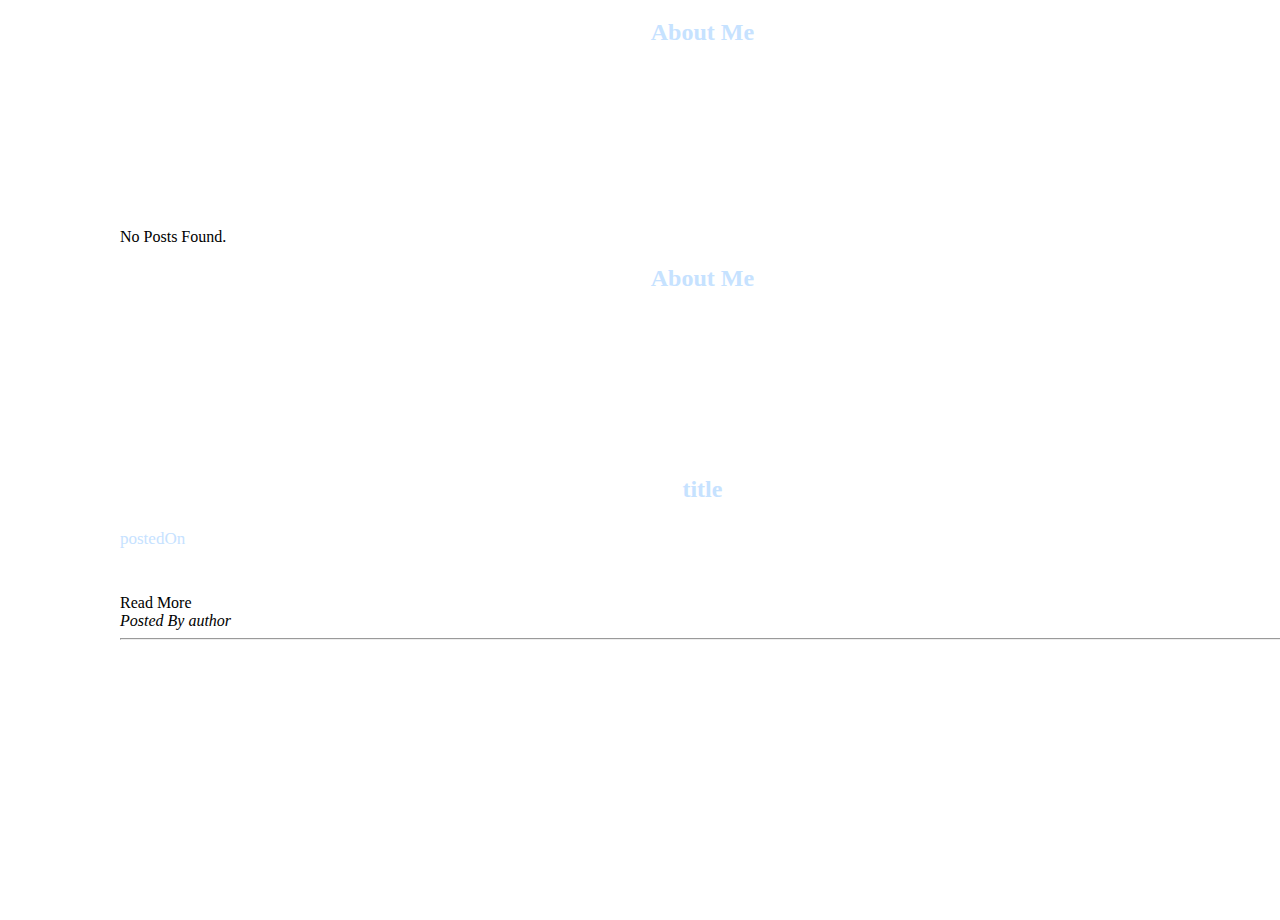
<file: src/main/resources/templates/index.html>
<!DOCTYPE html>
<html lang="en"
      xmlns:th="http://www.thymeleaf.org" xmlns:layout="http://www.w3.org/1999/xhtml">
<head>
    <title>Blog Home Page</title>
    <th:block th:include="~{layouts/main.html}"></th:block>
</head>
<style>
    body, html {
        height: 100%;
        margin: 0;
    }

    html {
        font-size: 16px;
    }


    body {
        font-family: "Century Gothic", cursive;
        font-size: 1rem;
        background-image: url("https://www.dropbox.com/s/2ct0i6kc61vp0bh/wall.jpg?raw=1");
        background-size: cover;
        background-position: center;
        background-repeat: no-repeat;

    }

    p{
        color: white;
        font-family: "Century Gothic", cursive;
        font-size: 17px;
    }



    h2 {
        min-height: 100%;
        display: flex;
        flex-direction: column;
        justify-content: center;
        align-items: center;
        font-size: 1.5rem;
        text-align: center;
        line-height: 1;
        color: #c6e2ff;
        animation: neon .08s ease-in-out infinite alternate;
        padding-bottom: 10px;
    }

    .date{
        min-height: 100%;
        display: flex;
        flex-direction: column;
        line-height: 1;
        color: #c6e2ff;
        animation: neon .08s ease-in-out infinite alternate;
        padding-bottom: 10px;

    }


    @keyframes neon {
        from {
            text-shadow:
                    0 0 6px rgba(202,228,225,0.92),
                    0 0 30px rgba(202,228,225,0.34),
                    0 0 12px rgba(192,192,192,0.52),
                    0 0 21px rgba(192,192,192,0.92),
                    0 0 34px rgba(192,192,192,0.78),
                    0 0 54px rgba(192,192,192,0.92);
        }
        to {
            text-shadow:
                    0 0 6px rgba(202,228,225,0.98),
                    0 0 30px rgba(202,228,225,0.42),
                    0 0 12px rgba(192,192,192,0.58),
                    0 0 22px rgba(192,192,192,0.84),
                    0 0 38px rgba(192,192,192,0.88),
                    0 0 60px rgba(192,192,192,1);
        }
    }

    section{
        color: white;
        font-family: "Century Gothic", cursive;
        font-size: 17px;
    }



    .frame{
        width: 91%;
        padding-left: 120px;
    }


</style>
<body>

<div class="bg">
<div class="frame">

<div layout:fragment="content">
    <div th:if="${#lists.isEmpty(post)}">
        <h2>About Me</h2>
        <div class="row">
            <div class="sign">
                <p>Lorem ipsum dolor sit amet, consectetur adipiscing elit. Donec nisl libero, molestie vitae orci nec, luctus feugiat lorem. Maecenas eu massa non neque blandit tempor. Interdum et malesuada fames ac ante ipsum primis in faucibus. Suspendisse id consectetur enim, et cursus nisl. Ut volutpat tempor accumsan. Aliquam et libero id nunc consectetur consequat at eu nibh. Nam ut justo in sapien fermentum facilisis.</p>
                <p>Nullam sodales neque fringilla molestie facilisis. Morbi nisl neque, malesuada convallis felis vitae, pharetra maximus lorem. Fusce tincidunt sapien pretium leo scelerisque, eget egestas nisi dapibus. Sed ut magna egestas, condimentum ex vel, tempor justo. Duis ut magna et orci tincidunt vestibulum. Suspendisse sed enim nec mi convallis aliquam. Sed id urna ultricies dolor dictum vulputate. Nulla porta auctor sagittis.</p>
            </div>
        </div>

        <div>
            <p>
            <div class="alert alert-warning" role="alert">No Posts Found.</div>
            </p>
        </div>
    </div>

   <div th:if="!${#lists.isEmpty(post)}">
    <h2>About Me</h2>
    <div class="row">
        <div class="sign">
            <p>Lorem ipsum dolor sit amet, consectetur adipiscing elit. Donec nisl libero, molestie vitae orci nec, luctus feugiat lorem. Maecenas eu massa non neque blandit tempor. Interdum et malesuada fames ac ante ipsum primis in faucibus. Suspendisse id consectetur enim, et cursus nisl. Ut volutpat tempor accumsan. Aliquam et libero id nunc consectetur consequat at eu nibh. Nam ut justo in sapien fermentum facilisis.</p>
            <p>Nullam sodales neque fringilla molestie facilisis. Morbi nisl neque, malesuada convallis felis vitae, pharetra maximus lorem. Fusce tincidunt sapien pretium leo scelerisque, eget egestas nisi dapibus. Sed ut magna egestas, condimentum ex vel, tempor justo. Duis ut magna et orci tincidunt vestibulum. Suspendisse sed enim nec mi convallis aliquam. Sed id urna ultricies dolor dictum vulputate. Nulla porta auctor sagittis.</p>
        </div>
    </div>

    <article>
        <header>
            <h2 th:text="${post.title}">title</h2>
            <p class="date" th:text="${#calendars.format(post.postedOn, 'M/dd/yyyy hh:mm:ss a')}">postedOn</p>
        </header>
        <section th:text="${post.teaser}">
            teaser
        </section>
        <footer>
            <a th:href="|@{/posts/view/}${post.slug}|">Read More</a>
            <address>
                Posted By <a th:href="|mailto:${post.author.email}|"> <span th:text="|${post.author.firstName} ${post.author.lastName}|">author</span></a>
            </address>
        </footer>
        <hr/>
    </article>
    </div>
   </div>
</div>
</div>
</body>
</html>
</file>
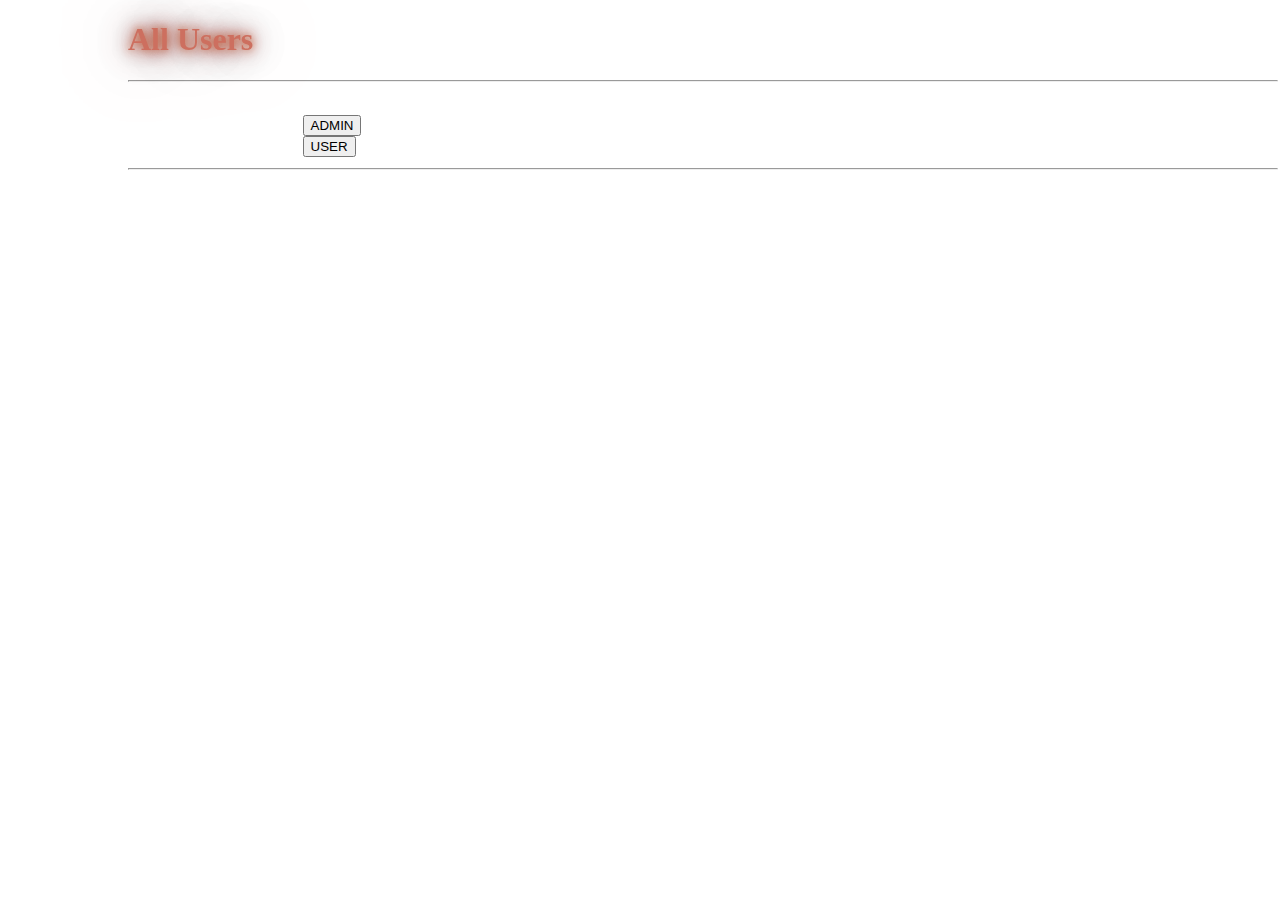
<file: src/main/resources/templates/all.html>
<!DOCTYPE html>
<html lang="en" xmlns:th="http://www.thymeleaf.org">
<head>
    <meta charset="UTF-8">
    <th:block th:include="~{layouts/main.html}"></th:block>
    <title>Title</title>
</head>
<body>
<style>
    .frame{
        width: 91%;
        padding-left: 120px;
    }


    html {
        font-size: 16px;
    }


    body {
        font-family: "Century Gothic", cursive;
        font-size: 1rem;
        background-image: url("https://www.dropbox.com/s/2ct0i6kc61vp0bh/wall.jpg?raw=1");

    }

    .text-center.text-dark{
        --interval: 1s;
        display: block;
        text-shadow:
                0 0 10px var(--color1),
                0 0 20px var(--color2),
                0 0 40px var(--color3),
                0 0 80px var(--color4);
        will-change: filter, color;
        filter: saturate(60%);
        animation: flicker steps(100) var(--interval) 1s infinite;
    }

    tr{
        color: white;
    }
    td{
        color: white;
    }
    button.btn.btn-dark{
        color: black;
    }

    .text-center.text-dark {
        color: tomato;
        --color1: orangered;
        --color2: firebrick;
        --color3: maroon;
        --color4: darkred;
        font-family: serif;
    }
</style>
<div class="frame">
<main class="mt-3">
    <h1 class="text-center text-dark">All Users</h1>
    <hr class="hr-2 bg-dark w-75">
    <table class="table w-75 mx-auto">
        <thead>
        <tr class="row mx-auto">
            <th class="col-md-2 text-center">#</th>
            <th class="col-md-3 text-center">Username</th>
            <th class="col-md-2 text-center">Email</th>
            <th class="col-md-2 text-center">Roles</th>
            <th class="col-md-3 text-center">Actions</th>
        </tr>
        </thead>
        <tbody>
        <th:block th:each="user,iter : ${users}">
            <tr class="row mx-auto">
                <th class="col-md-2 text-center" th:text="${iter.index + 1}"></th>
                <td class="col-md-3 text-center" th:text="${user.username}"></td>
                <td class="col-md-2 text-center" th:text="${user.email}"></td>
                <td class="col-md-2 text-center" th:text="${#strings.listJoin(user.authorities, ', ')}"></td>
                <td class="col-md-3 text-center">

                    <div class="row">
                        <th:block th:if="${#lists.contains(user.authorities, 'ROLE_USER') &&
                                !#lists.contains(user.authorities, 'ROLE_ADMIN')
                        }">
                        <form th:action="@{/users/set-admin/{id}(id=${user.id})}" method="post" class="mx-1"><input type="hidden" name="_csrf" value="80417983-fe8b-45c7-963e-31f6915a1560">
                            <button class="btn btn-dark">ADMIN</button>
                        </form>
                        </th:block>
                        <th:block th:if="${#lists.contains(user.authorities, 'ROLE_USER') &&
                                #lists.contains(user.authorities, 'ROLE_ADMIN') && !#lists.contains(user.authorities, 'ROLE_ROOT')
                        }">
                            <form th:action="@{/users/set-user/{id}(id=${user.id})}" method="post" class="mx-1"><input type="hidden" name="_csrf" value="80417983-fe8b-45c7-963e-31f6915a1560">
                                <button class="btn btn-dark">USER</button>
                            </form>
                        </th:block>
                    </div>

                </td>
            </tr>
        </th:block>


        </tbody>
    </table>
    <hr class="hr-2 bg-dark">
</main>
</div>
</body>
</html>
</file>
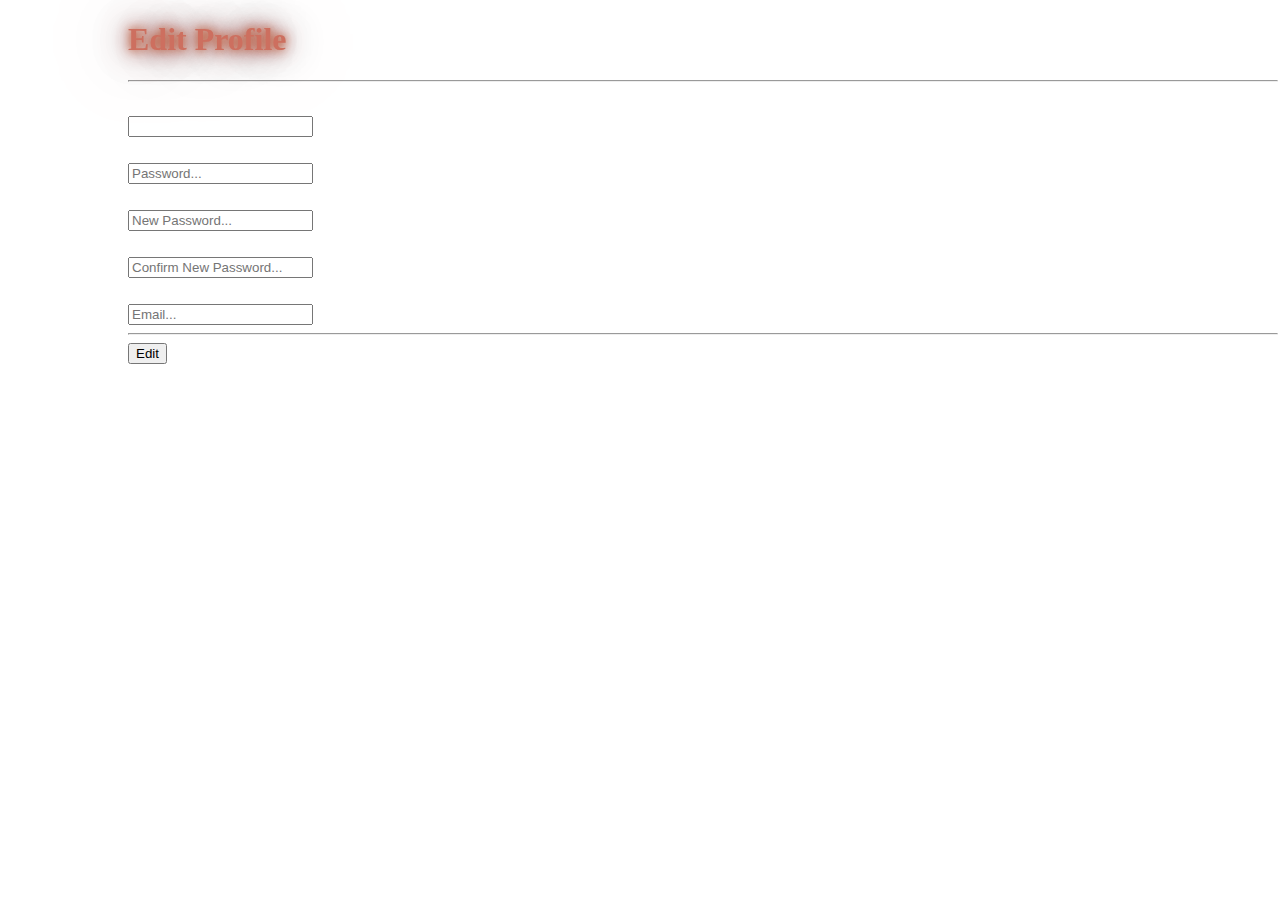
<file: src/main/resources/templates/edit.html>
<!DOCTYPE html>
<html lang="en" xmlns:th="http://www.thymeleaf.org">
<head>
    <meta charset="UTF-8">
    <th:block th:include="~{layouts/main.html}"></th:block>
    <title>Title</title>

</head>
<body>
<style>
    label {
        font-weight: 400;
        text-transform: uppercase;
        font-size: 13px;
        padding-left: 15px;
        padding-bottom: 10px;
        color: rgba(255,255,255,.7);
        display: block;
    }
    html {
        font-size: 16px;
    }


    body {
        font-family: "Century Gothic", cursive;
        font-size: 1rem;
        background-image: url("https://www.dropbox.com/s/2ct0i6kc61vp0bh/wall.jpg?raw=1");
        background-size: cover;
        background-position: center;
        background-repeat: no-repeat;

    }
    .frame{
        width: 91%;
        padding-left: 120px;
    }
    .text-center.text-dark{
        --interval: 1s;
        display: block;
        text-shadow:
                0 0 10px var(--color1),
                0 0 20px var(--color2),
                0 0 40px var(--color3),
                0 0 80px var(--color4);
        will-change: filter, color;
        filter: saturate(60%);
        animation: flicker steps(100) var(--interval) 1s infinite;
    }



    .text-center.text-dark {
        color: tomato;
        --color1: orangered;
        --color2: firebrick;
        --color3: maroon;
        --color4: darkred;
        font-family: serif;
    }

</style>
<div class="frame">
<main class="mt-3">
    <h1 class="text-center text-dark">Edit Profile</h1>
    <hr class="hr-2 bg-dark w-25">
    <form class="form w-25 mx-auto" th:action="@{/users/edit}" method="post"><input type="hidden" name="_csrf" value="80417983-fe8b-45c7-963e-31f6915a1560">
        <div class="form-group">
            <label for="username" class="font-weight-bold">Username</label>
            <input type="text" th:value="${model.username}" class="form-control" name="username" id="username" readonly>
        </div>
        <div class="form-group">
            <label for="oldPassword" class="font-weight-bold">Old Password</label>
            <input type="password" class="form-control" id="oldPassword" placeholder="Password..." name="oldPassword" required>
        </div>
        <div class="form-group">
            <label for="Password" class="font-weight-bold">New Password</label>
            <input type="password" class="form-control" id="Password" placeholder="New Password..." name="password">
        </div>
        <div class="form-group">
            <label for="confirmPassword" class="font-weight-bold">Confirm New Password</label>
            <input type="password" class="form-control" id="confirmPassword" placeholder="Confirm New Password..." name="confirmPassword">
        </div>
        <div class="form-group">
            <label for="email" class="font-weight-bold">Email</label>
            <input type="email" th:value="${model.email}" class="form-control" id="email" placeholder="Email..." name="email">
        </div>
        <hr class="hr-2 bg-dark">
        <div class="button-holder d-flex justify-content-center">
            <button type="submit" class="btn btn-dark">Edit</button>
        </div>
    </form>
</main>
</div>
</body>
</html>
</file>
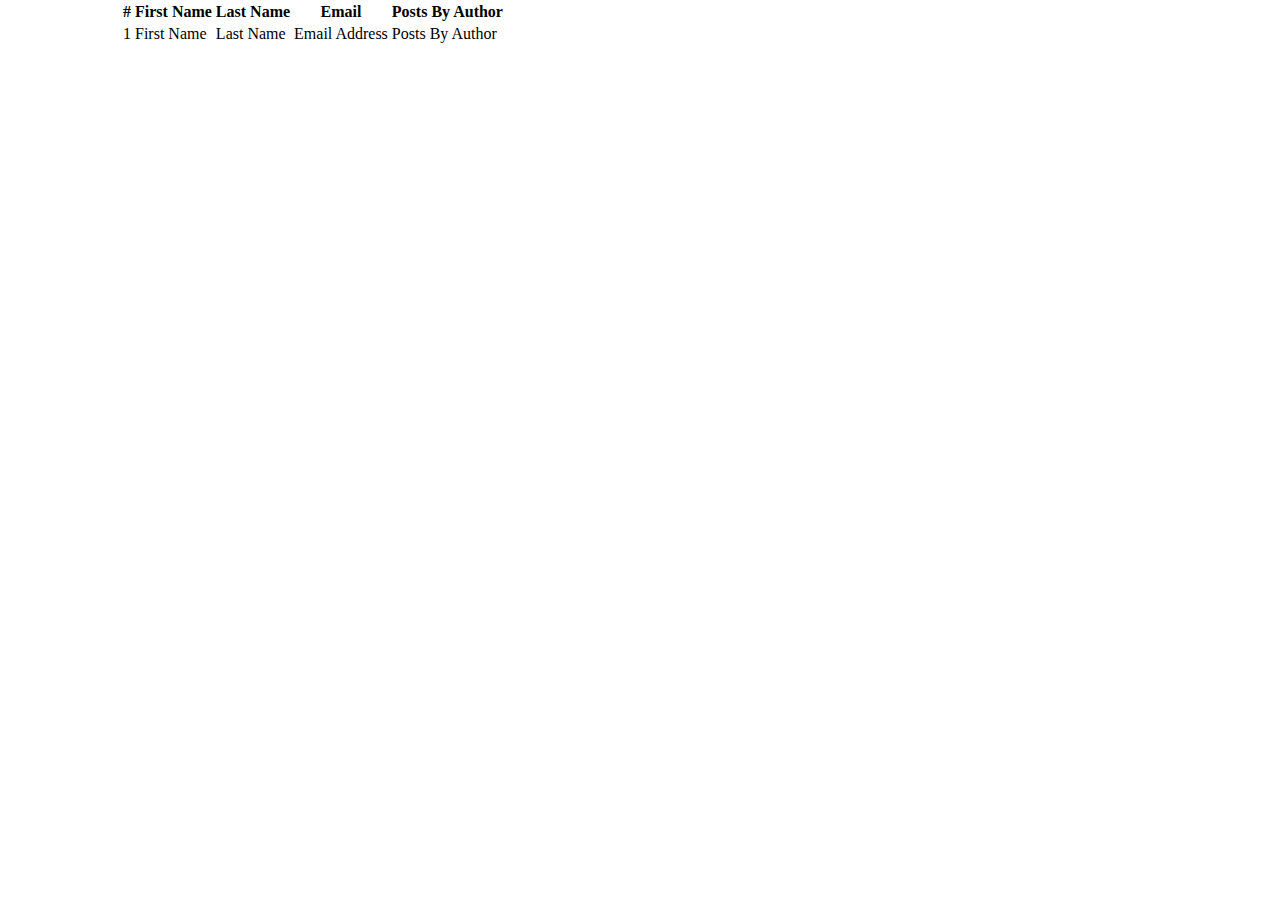
<file: src/main/resources/templates/author/list.html>
<!DOCTYPE html>
<html lang="en"
	  xmlns:th="http://www.thymeleaf.org"
	  >
<head>
	<title>List Authors</title>
	<th:block th:include="~{layouts/main.html}"></th:block>
</head>


<body>

<style>
	.frame{
		width: 91%;
		padding-left: 120px;
	}
	body, html {
		height: 100%;
		margin: 0;
	}

	html {
		font-size: 16px;
	}


	body {
		font-family: "Century Gothic", cursive;
		font-size: 1rem;
		background-image: url("https://www.dropbox.com/s/2ct0i6kc61vp0bh/wall.jpg?raw=1");
		background-size: cover;
		background-position: center;
		background-repeat: no-repeat;

	}


	p{
		color: white;
		font-family: "Century Gothic", cursive;
		font-size: 17px;
	}

	tr:nth-child(even) {
		color: white;
		font-family: "Century Gothic", cursive;
		font-size: 17px;
	}

	@keyframes neon {
		from {
			text-shadow:
					0 0 6px rgba(202,228,225,0.92),
					0 0 30px rgba(202,228,225,0.34),
					0 0 12px rgba(192,192,192,0.52),
					0 0 21px rgba(192,192,192,0.92),
					0 0 34px rgba(192,192,192,0.78),
					0 0 54px rgba(192,192,192,0.92);
		}
		to {
			text-shadow:
					0 0 6px rgba(202,228,225,0.98),
					0 0 30px rgba(202,228,225,0.42),
					0 0 12px rgba(192,192,192,0.58),
					0 0 22px rgba(192,192,192,0.84),
					0 0 38px rgba(192,192,192,0.88),
					0 0 60px rgba(192,192,192,1);
		}
	}

	section{
		color: white;
		font-family: "Century Gothic", cursive;
		font-size: 17px;
	}

</style>
</body>
		
	<div class="frame">
	
    	<table class="table table-striped">
			<thead> 
				<tr> 
					<th>#</th> 
					<th>First Name</th> 
					<th>Last Name</th> 
					<th>Email</th> 
					<th>Posts By Author</th>
				</tr> 
			</thead>
			<tbody>
				<tr th:each="author, iterationStatus : ${authors}">
					<td th:text="${iterationStatus.count}">1</td>
					<td th:text="${author.firstName}">First Name</td>
					<td th:text="${author.lastName}">Last Name</td>
					<td th:text="${author.email}">Email Address</td>
					<td><a th:href="|/posts/byAuthor/${author.id}|">Posts By Author</a></td>
				</tr>
			</tbody>
		</table>

	</div>



</body>
</html>
</file>
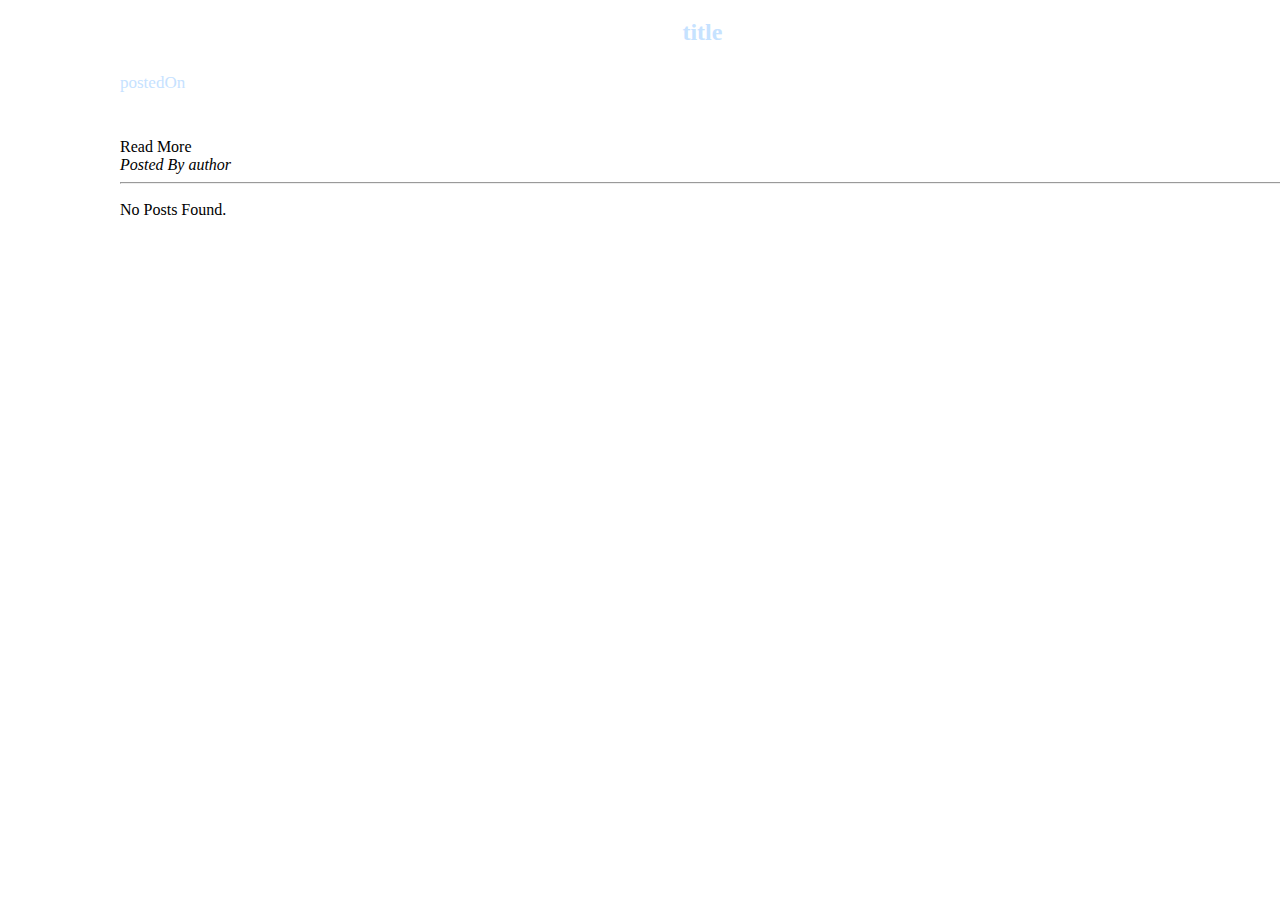
<file: src/main/resources/templates/post/list.html>
<!DOCTYPE html>
<html lang="en"
	xmlns:th="http://www.thymeleaf.org"
>
<head>
	<title>List Posts</title>
	<th:block th:include="~{layouts/main.html}"></th:block>
</head>

<style>
	body, html {
		height: 100%;
		margin: 0;
	}

	html {
		font-size: 16px;
	}


	body {
		font-family: "Century Gothic", cursive;
		font-size: 1rem;
		background-image: url("https://www.dropbox.com/s/2ct0i6kc61vp0bh/wall.jpg?raw=1");
		background-size: cover;
		background-position: center;
		background-repeat: no-repeat;

	}

	p{
		color: white;
		font-family: "Century Gothic", cursive;
		font-size: 17px;
	}


	h2 {
		min-height: 100%;
		display: flex;
		flex-direction: column;
		justify-content: center;
		align-items: center;
		font-size: 1.5rem;
		text-align: center;
		line-height: 1;
		color: #c6e2ff;
		animation: neon .08s ease-in-out infinite alternate;
		padding-bottom: 10px;
	}

	.date{
		min-height: 100%;
		display: flex;
		flex-direction: column;
		line-height: 1;
		color: #c6e2ff;
		animation: neon .08s ease-in-out infinite alternate;
		padding-bottom: 10px;

	}


	@keyframes neon {
		from {
			text-shadow:
					0 0 6px rgba(202,228,225,0.92),
					0 0 30px rgba(202,228,225,0.34),
					0 0 12px rgba(192,192,192,0.52),
					0 0 21px rgba(192,192,192,0.92),
					0 0 34px rgba(192,192,192,0.78),
					0 0 54px rgba(192,192,192,0.92);
		}
		to {
			text-shadow:
					0 0 6px rgba(202,228,225,0.98),
					0 0 30px rgba(202,228,225,0.42),
					0 0 12px rgba(192,192,192,0.58),
					0 0 22px rgba(192,192,192,0.84),
					0 0 38px rgba(192,192,192,0.88),
					0 0 60px rgba(192,192,192,1);
		}
	}

	section{
		color: white;
		font-family: "Century Gothic", cursive;
		font-size: 17px;
	}
	.frame{
		width: 91%;
		padding-left: 120px;

	}

</style>
<body>
		
	<div class="frame">
	
	    <article th:each="post : ${posts}">
			<header>
				<h2 th:text="${post.title}">title</h2>
				<p class="date" th:text="${#calendars.format(post.postedOn,'M/dd/yyyy hh:mm:ss a')}">postedOn</p>
			</header>
			<section th:utext="${post.teaser}">
				teaser
			</section>
			<footer>
				<a th:href="|@{/posts/view/}${post.slug}|">Read More</a>
				<address>
					Posted By <a th:href="|mailto:${post.author.email}|"> <span th:text="|${post.author.firstName} ${post.author.lastName}|">author</span></a>
				</address>
			</footer>
			<hr/>
		</article>

		<div th:if="${#lists.isEmpty(posts)}">
		<p>
			<div class="alert alert-warning" role="alert">No Posts Found.</div>
		</p>
		</div>
		
	</div>
		
</body>
</html>
</file>
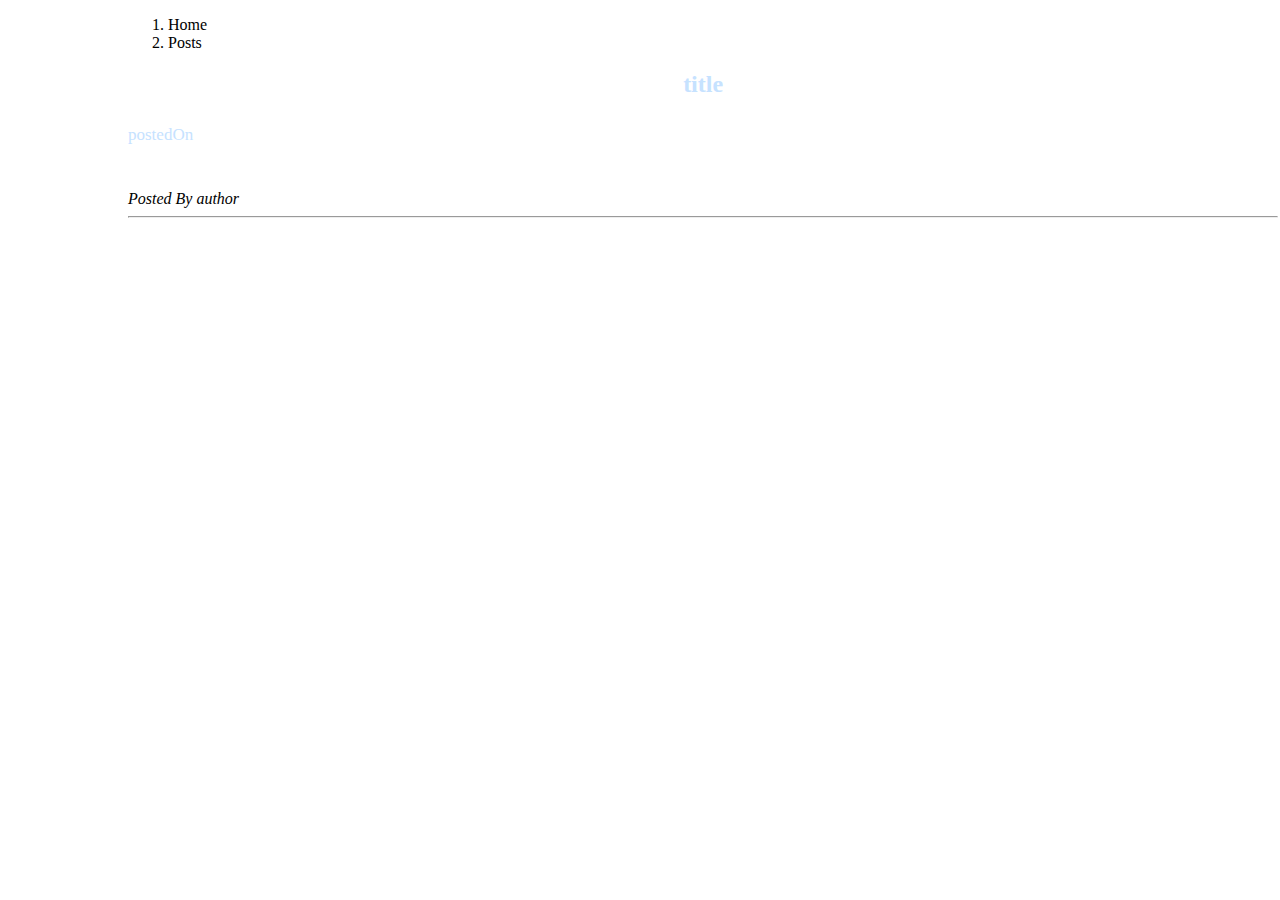
<file: src/main/resources/templates/post/view.html>
<!DOCTYPE html>
<html lang="en"
	  xmlns:th="http://www.thymeleaf.org"
	  xmlns:layout="http://www.w3.org/1999/xhtml">
<head>
	<th:block th:include="~{layouts/main.html}"></th:block>
	<title th:text="|View Post - ${post.title}|">View Post</title>
</head>
<style>

	html {
		font-size: 16px;
	}


	body {
		font-family: "Century Gothic", cursive;
		font-size: 1rem;
		background-image: url("https://www.dropbox.com/s/2ct0i6kc61vp0bh/wall.jpg?raw=1");
		background-size: cover;
		background-position: center;
		background-repeat: no-repeat;

	}

	p{
		color: white;
		font-family: "Century Gothic", cursive;
		font-size: 17px;
	}



	h2 {
		min-height: 100%;
		display: flex;
		flex-direction: column;
		justify-content: center;
		align-items: center;
		font-size: 1.5rem;
		text-align: center;
		line-height: 1;
		color: #c6e2ff;
		animation: neon .08s ease-in-out infinite alternate;
		padding-bottom: 10px;
	}

	.date{
		min-height: 100%;
		display: flex;
		flex-direction: column;
		line-height: 1;
		color: #c6e2ff;
		animation: neon .08s ease-in-out infinite alternate;
		padding-bottom: 10px;

	}
	.activeT {
		--interval: 1s;
		display: block;
		text-shadow:
				0 0 10px var(--color1),
				0 0 20px var(--color2),
				0 0 40px var(--color3),
				0 0 80px var(--color4);
		will-change: filter, color;
		filter: saturate(60%);
		animation: flicker steps(100) var(--interval) 1s infinite;
	}



	.activeT {
		color: tomato;
		--color1: orangered;
		--color2: firebrick;
		--color3: maroon;
		--color4: darkred;
		font-family: serif;
	}


	@keyframes flicker {
		50% {
			color: white;
			filter: saturate(200%) hue-rotate(20deg);
		}
	}

	@keyframes neon {
		from {
			text-shadow:
					0 0 6px rgba(202,228,225,0.92),
					0 0 30px rgba(202,228,225,0.34),
					0 0 12px rgba(192,192,192,0.52),
					0 0 21px rgba(192,192,192,0.92),
					0 0 34px rgba(192,192,192,0.78),
					0 0 54px rgba(192,192,192,0.92);
		}
		to {
			text-shadow:
					0 0 6px rgba(202,228,225,0.98),
					0 0 30px rgba(202,228,225,0.42),
					0 0 12px rgba(192,192,192,0.58),
					0 0 22px rgba(192,192,192,0.84),
					0 0 38px rgba(192,192,192,0.88),
					0 0 60px rgba(192,192,192,1);
		}
	}

	section{
		color: white;
		font-family: "Century Gothic", cursive;
		font-size: 17px;
	}
	.frame{
		width: 91%;
		padding-left: 120px;
	}
	ol.breadcrumb{
		background: url("https://www.dropbox.com/s/2ct0i6kc61vp0bh/wall.jpg?raw=1");
	}

</style>
<body>
<div class="frame">
	<div layout:fragment="content">
	
		<ol class="breadcrumb">
			<li><a th:href="@{/home}">Home</a></li>
			<li><a th:href="@{/posts/list}">Posts</a></li>
			<li class="activeT" th:text="${post.title}"></li>
		</ol>
	
	    <article>
			<header>
				<h2 th:text="${post.title}">title</h2>
				<p class="date" th:text="${#calendars.format(post.postedOn,'M/dd/yyyy hh:mm a')}">postedOn</p>
			</header>
			<section th:utext="${post.body}">
				body
			</section>
			<footer>
				<address>
					Posted By <a th:href="|mailto:${post.author.email}|"> <span th:text="|${post.author.firstName} ${post.author.lastName}|">author</span></a>
				</address>
			</footer>
			<hr/>
		</article>


<!--		<div >-->

<!--			<div class="row"><h2 class="col-md-12 bold text-center">Comments:</h2></div>-->


<!--			<div  class="row">-->
<!--				<form  th:object="${post.comments}" th:action="|/posts/view/${post.slug}|" th:method="POST">-->
<!--					<input class="col-md-6 margintop30" placeholder="Comment" name="comment" />-->
<!--&lt;!&ndash;					<input type="text" class="form-control" />&ndash;&gt;-->
<!--					<div class="col-md-1">-->
<!--						<button class="btn btn-primary margintop30" type="submit">Comment</button>-->
<!--					</div>-->
<!--				</form>-->
<!--			</div>-->


<!--			<div th:if="${post.comments}" th:each="com : ${post.comments}">-->

<!--				<div class="row">-->
<!--					<div class="grooveBorder">-->


<!--						<div class="col-md-4"><a class="user-name-comments" th:href="@{/} + ${com.user.username}" th:text="${com.user.username}"></a></div>-->

<!--						<div class="col-md-6"><b>Date Commented : <span th:text="${com.date}"></span></b></div>-->

<!--						<div class="row">-->
<!--							<div class="col-md-7 show-white-spaces" th:text="${com.comment}"></div>-->

<!--							<div th:if="${com.user}" class="col-md-1">-->
<!--								<button class="reply btn btn-info">Reply</button>-->
<!--							</div>-->

<!--						</div>-->
<!--					</div>-->

<!--					&lt;!&ndash; Reply form &ndash;&gt;-->
<!--					<div th:if="${com.user}" class="row">-->
<!--						<div class="reply-comment">-->


<!--							<form method="post">-->
<!--								<textarea class="col-md-6 margintop30" placeholder="Reply" name="reply"></textarea>-->
<!--								<input type="hidden" th:value="${com.id}" name="commentForReply"/>-->
<!--								<input type="hidden" th:name="${_csrf.parameterName}" th:value="${_csrf.token}"/>-->
<!--								<div class="col-md-1">-->
<!--									<button class="btn btn-primary margintop30" type="submit">Reply</button>-->
<!--								</div>-->
<!--							</form>-->

<!--						</div>-->
<!--					</div>-->

<!--					&lt;!&ndash; Replies of current comment &ndash;&gt;-->
<!--					<div th:if="${com.replies}">-->
<!--						<div class="row" th:each="reply : ${com.replies}">-->



<!--								<div class="col-md-4"><a class="user-name-comments" th:href="@{/} + ${reply.author.userUrl}" th:text="${reply.user.username}"></a></div>-->

<!--								<div class="col-md-4"><b>Date Commented : <span th:text="${reply.date}"></span></b></div>-->

<!--								<div class="row">-->
<!--									<div class="col-md-8 show-white-spaces" th:text="${reply.reply}">></div>-->
<!--								</div>-->
<!--							</div>-->
<!--						</div>-->
<!--					</div>-->

<!--				</div>-->
<!--			</div>-->

<!--		</div>-->


		</div>

	</div>
</div>
		
</body>
</html>
</file>
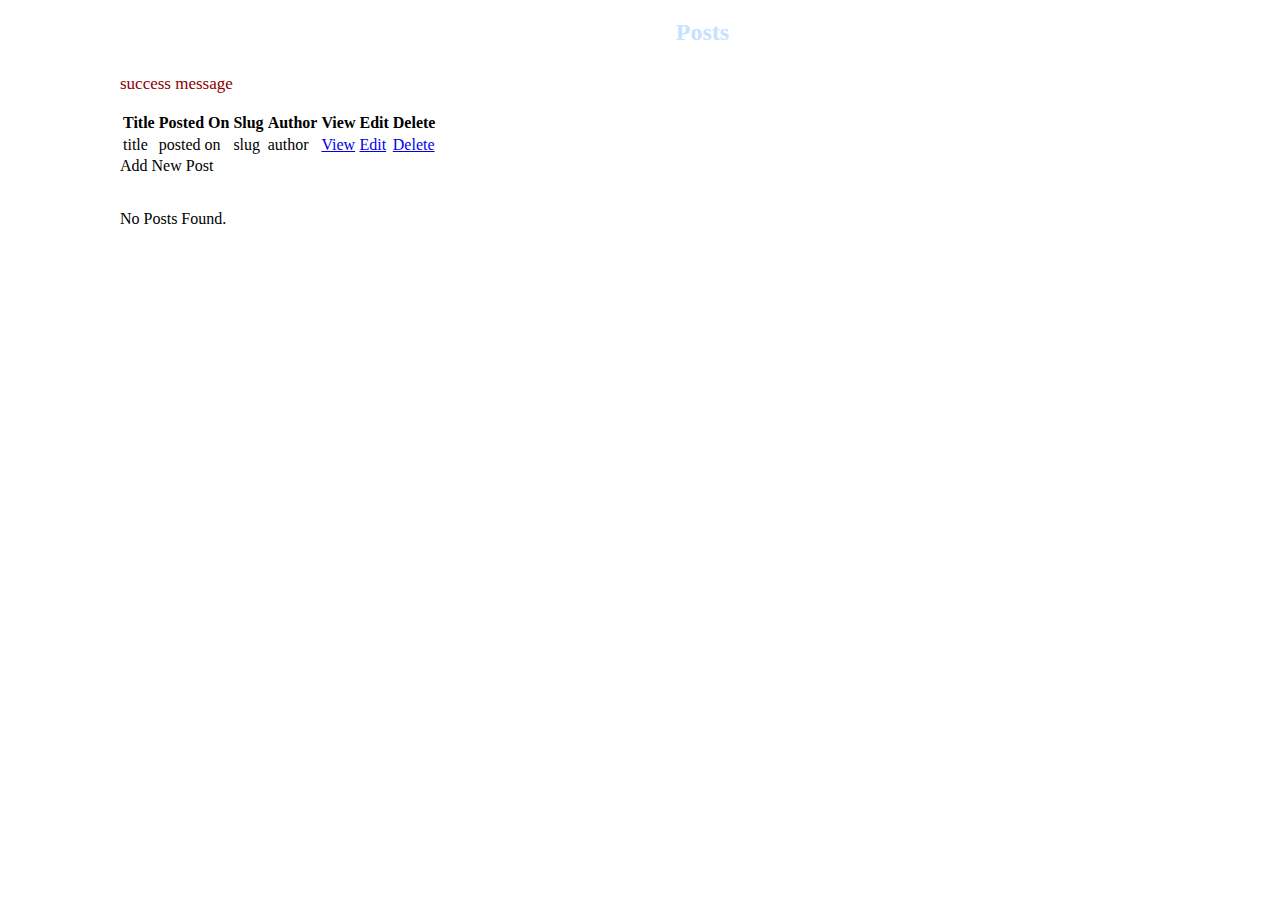
<file: src/main/resources/templates/admin/post/list.html>
<!DOCTYPE html>
<html lang="en"
	  xmlns:th="http://www.thymeleaf.org"
	  >
<head>
	<title>List Posts</title>
	<th:block th:include="~{layouts/main.html}"></th:block>
</head>
<body>

<style>

	body, html {
		height: 100%;
		margin: 0;
	}

	html {
		font-size: 16px;
	}


	body {
		font-family: "Century Gothic", cursive;
		font-size: 1rem;
		background-image: url("https://www.dropbox.com/s/2ct0i6kc61vp0bh/wall.jpg?raw=1");
		background-size: cover;
		background-position: center;
		background-repeat: no-repeat;

	}

	p{
		color: white;
		font-family: "Century Gothic", cursive;
		font-size: 17px;
	}

	tr:nth-child(even) {
		color: white;
		font-family: "Century Gothic", cursive;
		font-size: 17px;
	}

	h2 {
		min-height: 100%;
		display: flex;
		flex-direction: column;
		justify-content: center;
		align-items: center;
		font-size: 1.5rem;
		text-align: center;
		line-height: 1;
		color: #c6e2ff;
		animation: neon .08s ease-in-out infinite alternate;
		padding-bottom: 10px;
	}




	@keyframes neon {
		from {
			text-shadow:
					0 0 6px rgba(202,228,225,0.92),
					0 0 30px rgba(202,228,225,0.34),
					0 0 12px rgba(192,192,192,0.52),
					0 0 21px rgba(192,192,192,0.92),
					0 0 34px rgba(192,192,192,0.78),
					0 0 54px rgba(192,192,192,0.92);
		}
		to {
			text-shadow:
					0 0 6px rgba(202,228,225,0.98),
					0 0 30px rgba(202,228,225,0.42),
					0 0 12px rgba(192,192,192,0.58),
					0 0 22px rgba(192,192,192,0.84),
					0 0 38px rgba(192,192,192,0.88),
					0 0 60px rgba(192,192,192,1);
		}
	}

	section{
		color: white;
		font-family: "Century Gothic", cursive;
		font-size: 17px;
	}
	.frame{
		width: 91%;
		padding-left: 120px;
	}
	p.mess{
		color: darkred;
	}


</style>

<div class="frame">
<div layout:fragment="content">

	<h2>Posts</h2>

	<div th:if="${message}" class="alert alert-success" role="alert">
		<p class="mess" th:text="${message}">success message</p>
	</div>

	<table class="table table-striped">
		<thead>
		<tr>
			<th>Title</th>
			<th>Posted On</th>
			<th>Slug</th>
			<th>Author</th>
			<th>View</th>
			<th>Edit</th>
			<th>Delete</th>
		</tr>
		</thead>
		<tbody>
		<tr th:each="post : ${posts}">
			<td th:text="${post.title}">title</td>
			<td th:text="${#calendars.format(post.postedOn,'M/dd/yyyy hh:mm:ss a')}">posted on</td>
			<td th:text="${post.slug}">slug</td>
			<td th:text="${post.author.firstName + ' ' + post.author.lastName}">author</td>
			<td><a href="#" th:href="@{/admin/post/} + ${post.id}">View</a></td>
			<td><a href="#" th:href="@{/admin/post/edit/} + ${post.id}">Edit</a></td>
			<td><a href="#" th:href="@{/admin/post/delete/} + ${post.id}">Delete</a></td>
		</tr>
		</tbody>
	</table>

	<a th:href="@{/admin/post/create}">Add New Post</a>
	<br/><br/>

	<div th:if="${#lists.isEmpty(posts)}">
		<p>
		<div class="alert alert-warning" role="alert">No Posts Found.</div>
		</p>
	</div>

</div>
</div>

</body>
</html>
</file>
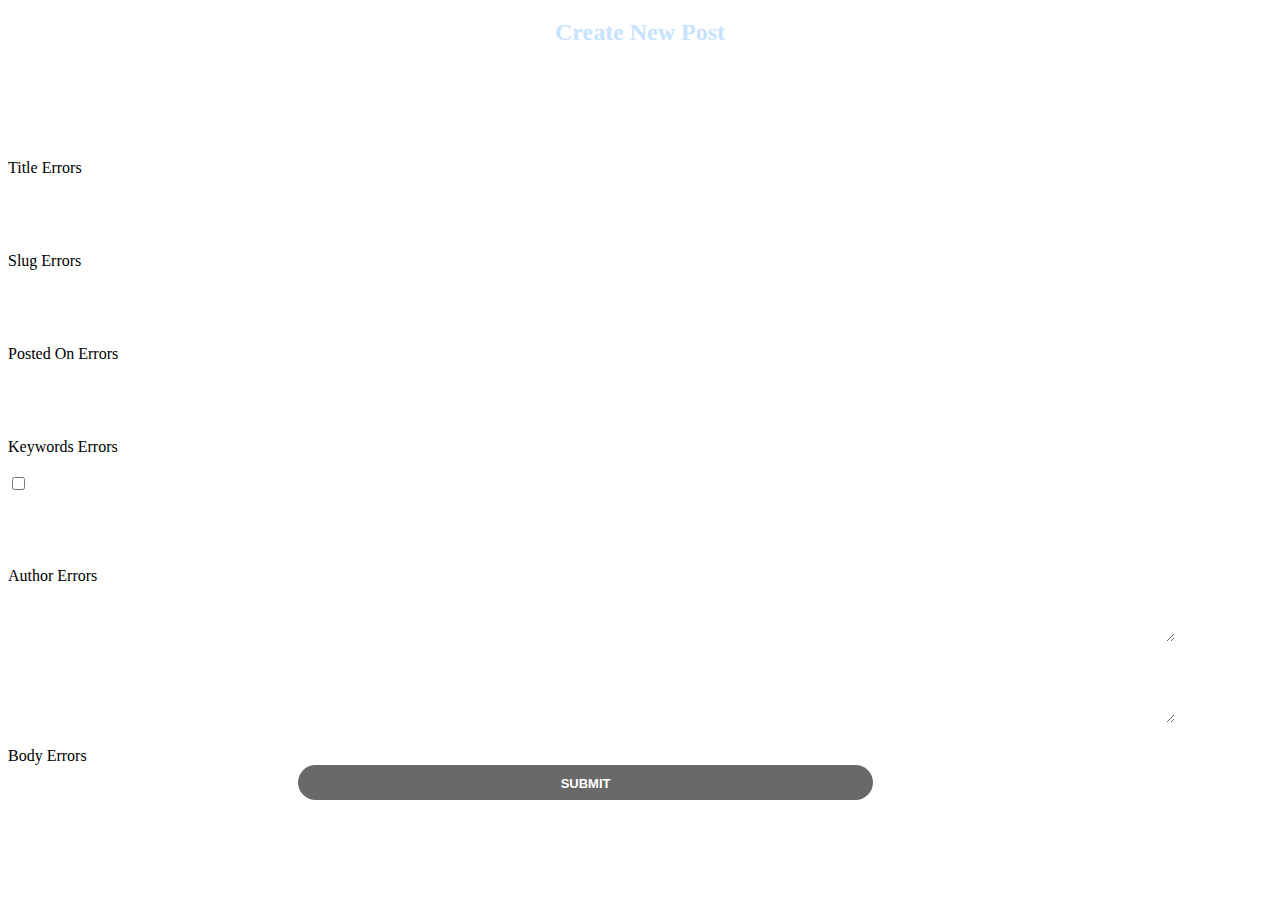
<file: src/main/resources/templates/admin/post/postForm.html>
<!DOCTYPE html>
<html lang="en"
	  xmlns:th="http://www.thymeleaf.org"
	  xmlns:layout="http://www.w3.org/1999/xhtml">
<head>
	<th:block th:include="~{layouts/main.html}"></th:block>
</head>

<style>

	/*body, html {*/
	/*	height: 100%;*/
	/*	min-height: 100%;*/
	/*	margin: 0;*/
	/*}*/

	html {
		font-size: 16px;
	}


	body {
		font-family: "Century Gothic", cursive;
		font-size: 1rem;
		background-image: url("https://www.dropbox.com/s/2ct0i6kc61vp0bh/wall.jpg?raw=1");
		background-size: cover;
		background-position: center;
		background-repeat: no-repeat;

	}

	p{
		color: white;
		font-family: "Century Gothic", cursive;
		font-size: 17px;
	}


	h2 {
		min-height: 100%;
		display: flex;
		flex-direction: column;
		justify-content: center;
		align-items: center;
		font-size: 1.5rem;
		text-align: center;
		line-height: 1;
		color: #c6e2ff;
		animation: neon .08s ease-in-out infinite alternate;
		padding-bottom: 20px;
	}



	@keyframes neon {
		from {
			text-shadow:
					0 0 6px rgba(202,228,225,0.92),
					0 0 30px rgba(202,228,225,0.34),
					0 0 12px rgba(192,192,192,0.52),
					0 0 21px rgba(192,192,192,0.92),
					0 0 34px rgba(192,192,192,0.78),
					0 0 54px rgba(192,192,192,0.92);
		}
		to {
			text-shadow:
					0 0 6px rgba(202,228,225,0.98),
					0 0 30px rgba(202,228,225,0.42),
					0 0 12px rgba(192,192,192,0.58),
					0 0 22px rgba(192,192,192,0.84),
					0 0 38px rgba(192,192,192,0.88),
					0 0 60px rgba(192,192,192,1);
		}
	}

	section{
		color: white;
		font-family: "Century Gothic", cursive;
		font-size: 17px;
	}

	input#postedOn.form-control{
		min-height: 100%;
		display: flex;
		flex-direction: column;
		line-height: 1;
		color: #c6e2ff;
		animation: neon .08s ease-in-out infinite alternate;
		padding-bottom: 10px;
	}

	label.col-sm-2.control-label{
		/*min-height: 100%;*/
		/*display: flex;*/
		/*flex-direction: column;*/
		/*line-height: 1;*/
		color: white;
		animation: neon .08s ease-in-out infinite alternate;
		/*padding-bottom: 10px;*/
	}

	input.form-control{
		color: white;
	}



	textarea.form-control{
		color: white;

	}


	.form-horizontal{
		width: 91%;
		padding-left: 0px;
	}
	.form-control {
		width: 100%;
		height: 35px;
		padding-left: 15px;
		border: none;
		border-radius: 20px;
		margin-bottom: 20px;
		background: rgba(255,255,255,.2);
	}

	.btn{
		font-weight: 700;
		text-transform: uppercase;
		font-size: 13px;
		text-align: center;
		width: 50%;
		color: #ffffff;
		padding-top: 3px;
		height: 35px;
		border: none;
		border-radius: 20px;
		background-color: dimgray;
		cursor: pointer;
		margin: 0 0 45px 290px;
		display: block;

	}

select{
	color: #fff!important;
}

select option{
	background-color: #828282;
}
	
</style>
<body>
<h2>Create New Post</h2>
<div class="container">
	<div class="row">
	<form class="form-horizontal" th:object="${post}" th:action="@{/admin/post/save}" method="post">
		<input type="hidden" th:field="*{id}" />
		<div th:class="form-group" th:classappend="${#fields.hasErrors('title')}? 'has-error'">
			<label class="col-sm-2 control-label">Title <span class="required">*</span></label>
			<div class="col-md-10">
				<input type="text" class="form-control" th:field="*{title}"/>
				<span th:if="${#fields.hasErrors('title')}" th:errors="*{title}" th:class="help-block">Title Errors</span>
			</div>
		</div>
		<div th:class="form-group" th:classappend="${#fields.hasErrors('slug')}? 'has-error'">
			<label class="col-sm-2 control-label">Slug <span class="required">*</span></label>
			<div class="col-md-10">
				<input type="text" class="form-control" th:field="*{slug}" />
				<span th:if="${#fields.hasErrors('slug')}" th:errors="*{slug}" th:class="help-block">Slug Errors</span>
			</div>
		</div>
		<div th:class="form-group" th:classappend="${#fields.hasErrors('postedOn')}? 'has-error'">
			<label class="col-sm-2 control-label">Posted On <span class="required">*</span></label>
			<div class="col-md-10">
				<input type="datetime" class="form-control" th:field="*{postedOn}" />
				<span th:if="${#fields.hasErrors('postedOn')}" th:errors="*{postedOn}" th:class="help-block">Posted On Errors</span>
			</div>
		</div>
		<div th:class="form-group" th:classappend="${#fields.hasErrors('keywords')}? 'has-error'">
			<label class="col-sm-2 control-label">Keywords <span class="required">*</span></label>
			<div class="col-md-10">
				<input type="text" class="form-control" th:field="*{keywords}" />
				<span th:if="${#fields.hasErrors('keywords')}" th:errors="*{keywords}" th:class="help-block">Keywords Errors</span>
			</div>
		</div>
		<div class="form-group">
			<label class="col-sm-2 control-label">Active</label>
			<div class="col-md-10">
				<div class="checkbox">
					<label>
						<input type="checkbox" th:field="*{active}"/>
					</label>
				</div>
			</div>
		</div>
		<div th:class="form-group" th:classappend="${#fields.hasErrors('author')}? 'has-error'">
			<label class="col-sm-2 control-label">Author <span class="required">*</span></label>
			<div class="col-md-10">
				<select required class="form-control" th:field="*{author.id}" >
					<option  value="">Select Author</option>
					<option  th:each="author : ${authors}" th:value="${author.id}" th:text="${author.firstName + ' ' + author.lastName}">Authors</option>
				</select>
				<span th:if="${#fields.hasErrors('author')}" th:errors="*{author}" th:class="help-block">Author Errors</span>
			</div>
		</div>
		<div class="form-group">
			<label class="col-sm-2 control-label">Teaser</label>
			<div class="col-md-10">
				<textarea class="form-control" rows="3" th:field="*{teaser}">teaser</textarea>
			</div>
		</div>
		<div th:class="form-group" th:classappend="${#fields.hasErrors('body')}? 'has-error'">
			<label class="col-sm-2 control-label">Body <span class="required">*</span></label>
			<div class="col-md-10">
				<textarea class="form-control" rows="7" th:field="*{body}">body</textarea>
				<span th:if="${#fields.hasErrors('body')}" th:errors="*{body}" th:class="help-block">Body Errors</span>
			</div>
		</div>

		<button type="submit" class="btn btn-primary ">Submit</button>
	</form>
	</div>
</div>
</body>
</html>
</file>
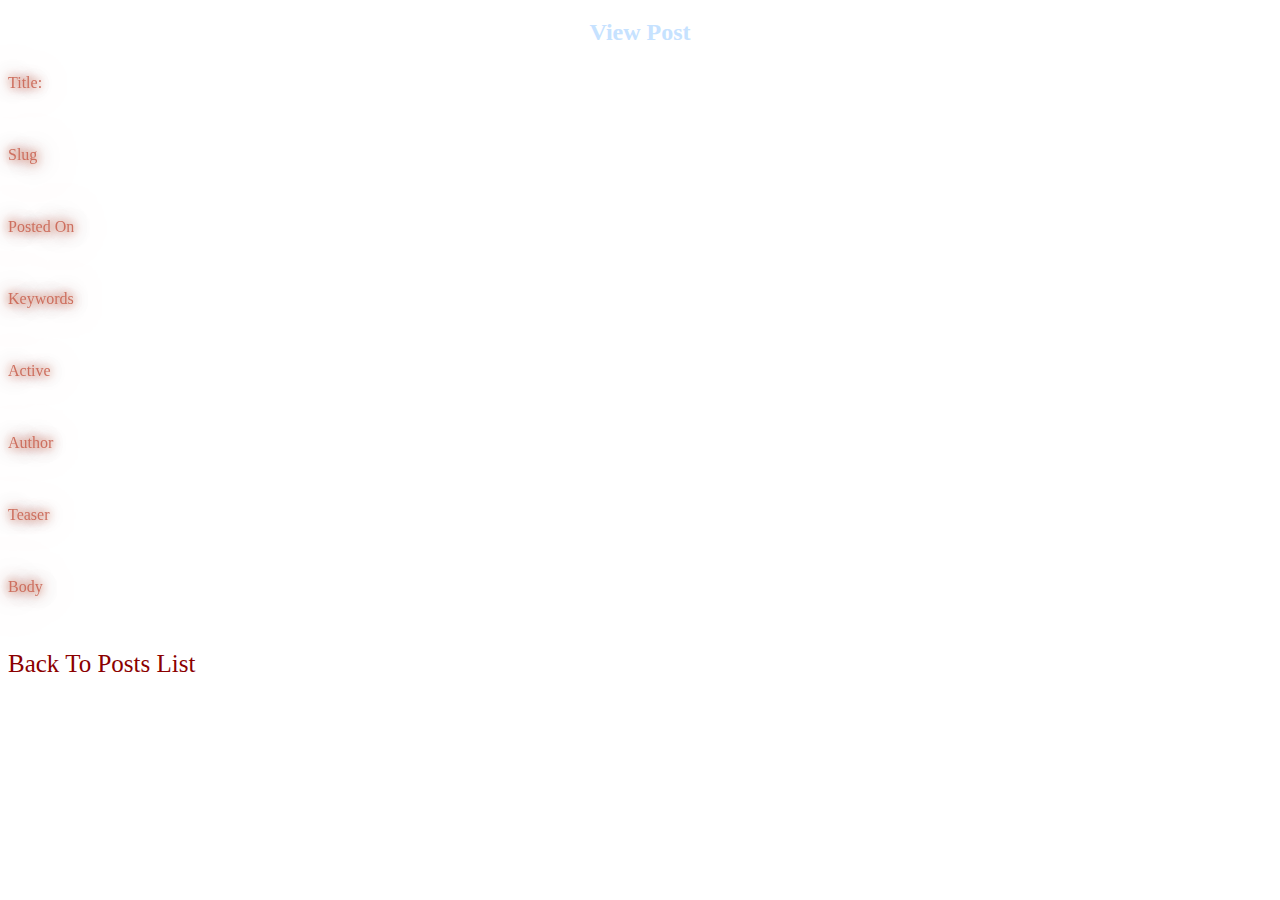
<file: src/main/resources/templates/admin/post/view.html>
<!DOCTYPE html>
<html lang="en"
	  xmlns:th="http://www.thymeleaf.org"
	  layout:decorator="layouts/main" xmlns:layout="http://www.w3.org/1999/xhtml">
<head>
	<title>View Posts</title>
</head>
<body>
<style>
	.frame{
		width: 91%;
		padding-left: 120px;
	}



	html {
		font-size: 16px;
	}


	body {
		font-family: "Century Gothic", cursive;
		font-size: 1rem;
		background-image: url("https://www.dropbox.com/s/2ct0i6kc61vp0bh/wall.jpg?raw=1");
		background-size: cover;
		background-position: center;
		background-repeat: no-repeat;

	}


	label{
		--interval: 1s;
		display: block;
		text-shadow:
				0 0 10px var(--color1),
				0 0 20px var(--color2),
				0 0 40px var(--color3),
				0 0 80px var(--color4);
		will-change: filter, color;
		filter: saturate(60%);
		animation: flicker steps(100) var(--interval) 1s infinite;
	}



	label {
		color: tomato;
		--color1: orangered;
		--color2: firebrick;
		--color3: maroon;
		--color4: darkred;
		font-family: serif;
	}

	p{
		color: white;
		font-family: "Century Gothic", cursive;
		font-size: 17px;
	}


	h2 {
		min-height: 100%;
		display: flex;
		flex-direction: column;
		justify-content: center;
		align-items: center;
		font-size: 1.5rem;
		text-align: center;
		line-height: 1;
		color: #c6e2ff;
		animation: neon .08s ease-in-out infinite alternate;
		padding-bottom: 10px;
	}

	.date{
		min-height: 100%;
		display: flex;
		flex-direction: column;
		line-height: 1;
		color: #c6e2ff;
		animation: neon .08s ease-in-out infinite alternate;
		padding-bottom: 10px;

	}


	@keyframes neon {
		from {
			text-shadow:
					0 0 6px rgba(202,228,225,0.92),
					0 0 30px rgba(202,228,225,0.34),
					0 0 12px rgba(192,192,192,0.52),
					0 0 21px rgba(192,192,192,0.92),
					0 0 34px rgba(192,192,192,0.78),
					0 0 54px rgba(192,192,192,0.92);
		}
		to {
			text-shadow:
					0 0 6px rgba(202,228,225,0.98),
					0 0 30px rgba(202,228,225,0.42),
					0 0 12px rgba(192,192,192,0.58),
					0 0 22px rgba(192,192,192,0.84),
					0 0 38px rgba(192,192,192,0.88),
					0 0 60px rgba(192,192,192,1);
		}
	}

	section{
		color: white;
		font-family: "Century Gothic", cursive;
		font-size: 17px;
	}
	.back{
		color: darkred;
		text-decoration: none;
		font-size: 25px;
	}
	.back:hover,
	.back:focus{
		color: #c6e2ff;
		text-shadow: 0 0 2px rgba(202, 228, 225, 0.92),
		0 0 10px rgba(202, 228, 225, 0.34),
		0 0 4px rgba(30, 132, 242, 0.52),
		0 0 7px rgba(30, 132, 242, 0.92),
		0 0 11px rgba(30, 132, 242, 0.78),
		0 0 16px rgba(30, 132, 242, 0.92);
	}



</style>


	<h2>View Post</h2>

	<form class="form-horizontal">
		<div class="form-group">
			<label class="col-sm-2 control-label">Title: </label>
			<div class="col-md-10">
				<p class="form-control-static" th:text="${post.title}">title</p>
			</div>
		</div>
		<div class="form-group">
			<label class="col-sm-2 control-label">Slug</label>
			<div class="col-md-10">
				<p class="form-control-static" th:text="${post.slug}">slug</p>
			</div>
		</div>
		<div class="form-group">
			<label class="col-sm-2 control-label">Posted On</label>
			<div class="col-md-10">
				<p class="form-control-static" th:text="${#calendars.format(post.postedOn, 'M/dd/yyyy hh:mm:ss a')}">postedOn</p>
			</div>
		</div>
		<div class="form-group">
			<label class="col-sm-2 control-label">Keywords</label>
			<div class="col-md-10">
				<p class="form-control-static" th:text="${post.keywords}">keywords</p>
			</div>
		</div>
		<div class="form-group">
			<label class="col-sm-2 control-label">Active</label>
			<div class="col-md-10">
				<p class="form-control-static" th:text="${post.active}">active</p>
			</div>
		</div>
		<div class="form-group">
			<label class="col-sm-2 control-label">Author</label>
			<div class="col-md-10">
				<p class="form-control-static" th:text="${post.author.lastName + ', ' + post.author.firstName}">author</p>
			</div>
		</div>
		<div class="form-group">
			<label class="col-sm-2 control-label">Teaser</label>
			<div class="col-md-10">
				<p class="form-control-static" th:text="${post.teaser}">teaser</p>
			</div>
		</div>
		<div class="form-group">
			<label class="col-sm-2 control-label">Body</label>
			<div class="col-md-10">
				<p class="form-control-static" th:text="${post.body}">body</p>
			</div>
		</div>
	</form>

	<a class="back" th:href="@{/admin/posts/}">Back To Posts List</a>
	<br/><br/><br/>

</div>
</div>

</body>
</html>
</file>
